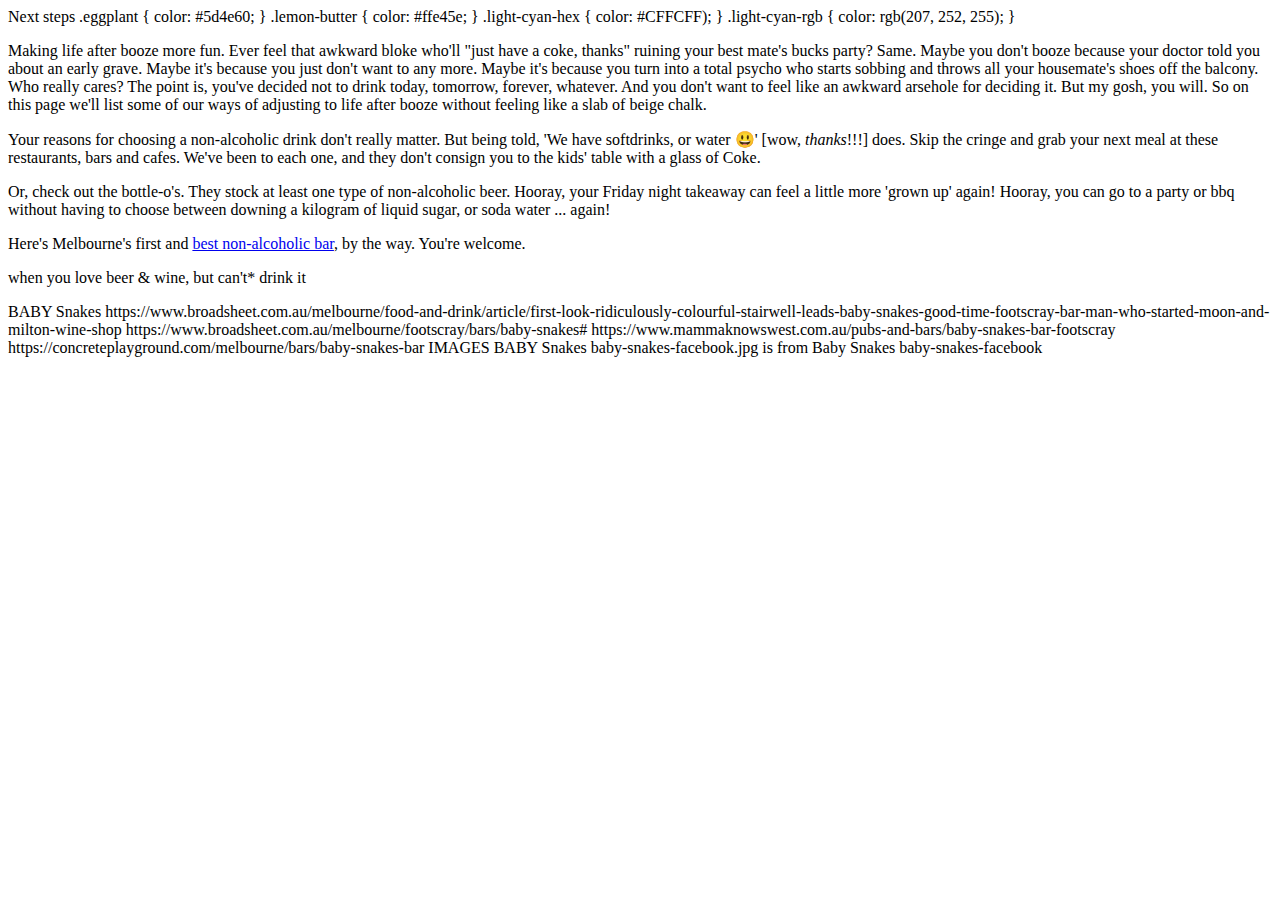
<file: storage-wip.html>
Next steps .eggplant { color: #5d4e60; } .lemon-butter { color: #ffe45e; }
.light-cyan-hex { color: #CFFCFF); } .light-cyan-rgb { color: rgb(207, 252,
255); }

<!DOCTYPE html>
<html lang="en">
  <head>
    <meta charset="UTF-8" />
    <meta http-equiv="X-UA-Compatible" content="IE=edge" />
    <meta name="viewport" content="width=device-width, initial-scale=1.0" />
    <title>Document</title>
  </head>
  <body>
    <p>
      Making life after booze more fun. Ever feel that awkward bloke who'll
      "just have a coke, thanks" ruining your best mate's bucks party? Same.
      Maybe you don't booze because your doctor told you about an early grave.
      Maybe it's because you just don't want to any more. Maybe it's because you
      turn into a total psycho who starts sobbing and throws all your
      housemate's shoes off the balcony. Who really cares? The point is, you've
      decided not to drink today, tomorrow, forever, whatever. And you don't
      want to feel like an awkward arsehole for deciding it. But my gosh, you
      will. So on this page we'll list some of our ways of adjusting to life
      after booze without feeling like a slab of beige chalk.
    </p>
    <p>
      Your reasons for choosing a non-alcoholic drink don't really matter. But
      being told, 'We have softdrinks, or water 😃' [wow, <em>thanks</em>!!!]
      does. Skip the cringe and grab your next meal at these restaurants, bars
      and cafes. We've been to each one, and they don't consign you to the kids'
      table with a glass of Coke.
    </p>
    <p>
      Or, check out the bottle-o's. They stock at least one type of
      non-alcoholic beer. Hooray, your Friday night takeaway can feel a little
      more 'grown up' again! Hooray, you can go to a party or bbq without having
      to choose between downing a kilogram of liquid sugar, or soda water ...
      again!
    </p>
    <p>
      Here's Melbourne's first and
      <a href="https://brunswickaces.com/">best non-alcoholic bar</a>, by the
      way. You're welcome.
    </p>
    <p>when you love beer & wine, but can't* drink it</p>
  </body>
</html>

BABY Snakes
https://www.broadsheet.com.au/melbourne/food-and-drink/article/first-look-ridiculously-colourful-stairwell-leads-baby-snakes-good-time-footscray-bar-man-who-started-moon-and-milton-wine-shop
https://www.broadsheet.com.au/melbourne/footscray/bars/baby-snakes#
https://www.mammaknowswest.com.au/pubs-and-bars/baby-snakes-bar-footscray
https://concreteplayground.com/melbourne/bars/baby-snakes-bar IMAGES BABY Snakes
baby-snakes-facebook.jpg is from Baby Snakes baby-snakes-facebook
</file>
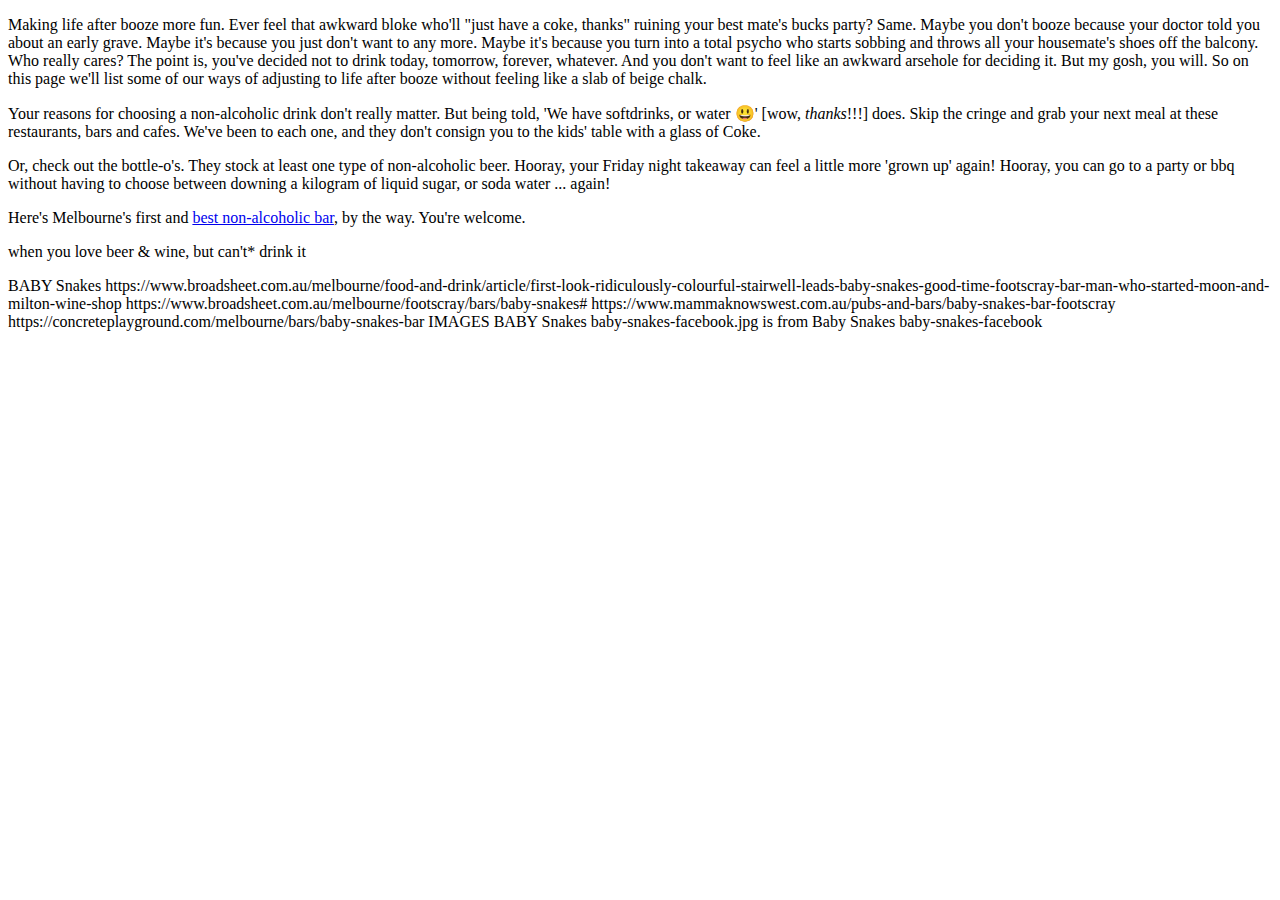
<file: storage.html>
<!DOCTYPE html>
<html lang="en">
  <head>
    <meta charset="UTF-8" />
    <meta http-equiv="X-UA-Compatible" content="IE=edge" />
    <meta name="viewport" content="width=device-width, initial-scale=1.0" />
    <title>Document</title>
  </head>
  <body>
    <p>
      Making life after booze more fun. Ever feel that awkward bloke who'll
      "just have a coke, thanks" ruining your best mate's bucks party? Same.
      Maybe you don't booze because your doctor told you about an early grave.
      Maybe it's because you just don't want to any more. Maybe it's because you
      turn into a total psycho who starts sobbing and throws all your
      housemate's shoes off the balcony. Who really cares? The point is, you've
      decided not to drink today, tomorrow, forever, whatever. And you don't
      want to feel like an awkward arsehole for deciding it. But my gosh, you
      will. So on this page we'll list some of our ways of adjusting to life
      after booze without feeling like a slab of beige chalk.
    </p>
    <p>
      Your reasons for choosing a non-alcoholic drink don't really matter. But
      being told, 'We have softdrinks, or water 😃' [wow, <em>thanks</em>!!!]
      does. Skip the cringe and grab your next meal at these restaurants, bars
      and cafes. We've been to each one, and they don't consign you to the kids'
      table with a glass of Coke.
    </p>
    <p>
      Or, check out the bottle-o's. They stock at least one type of
      non-alcoholic beer. Hooray, your Friday night takeaway can feel a little
      more 'grown up' again! Hooray, you can go to a party or bbq without having
      to choose between downing a kilogram of liquid sugar, or soda water ...
      again!
    </p>
    <p>
      Here's Melbourne's first and
      <a href="https://brunswickaces.com/">best non-alcoholic bar</a>, by the
      way. You're welcome.
    </p>
    <p>when you love beer & wine, but can't* drink it</p>
  </body>
</html>


BABY Snakes
https://www.broadsheet.com.au/melbourne/food-and-drink/article/first-look-ridiculously-colourful-stairwell-leads-baby-snakes-good-time-footscray-bar-man-who-started-moon-and-milton-wine-shop

https://www.broadsheet.com.au/melbourne/footscray/bars/baby-snakes# 

https://www.mammaknowswest.com.au/pubs-and-bars/baby-snakes-bar-footscray 

https://concreteplayground.com/melbourne/bars/baby-snakes-bar 

IMAGES BABY Snakes
baby-snakes-facebook.jpg is from Baby Snakes baby-snakes-facebook
</file>
